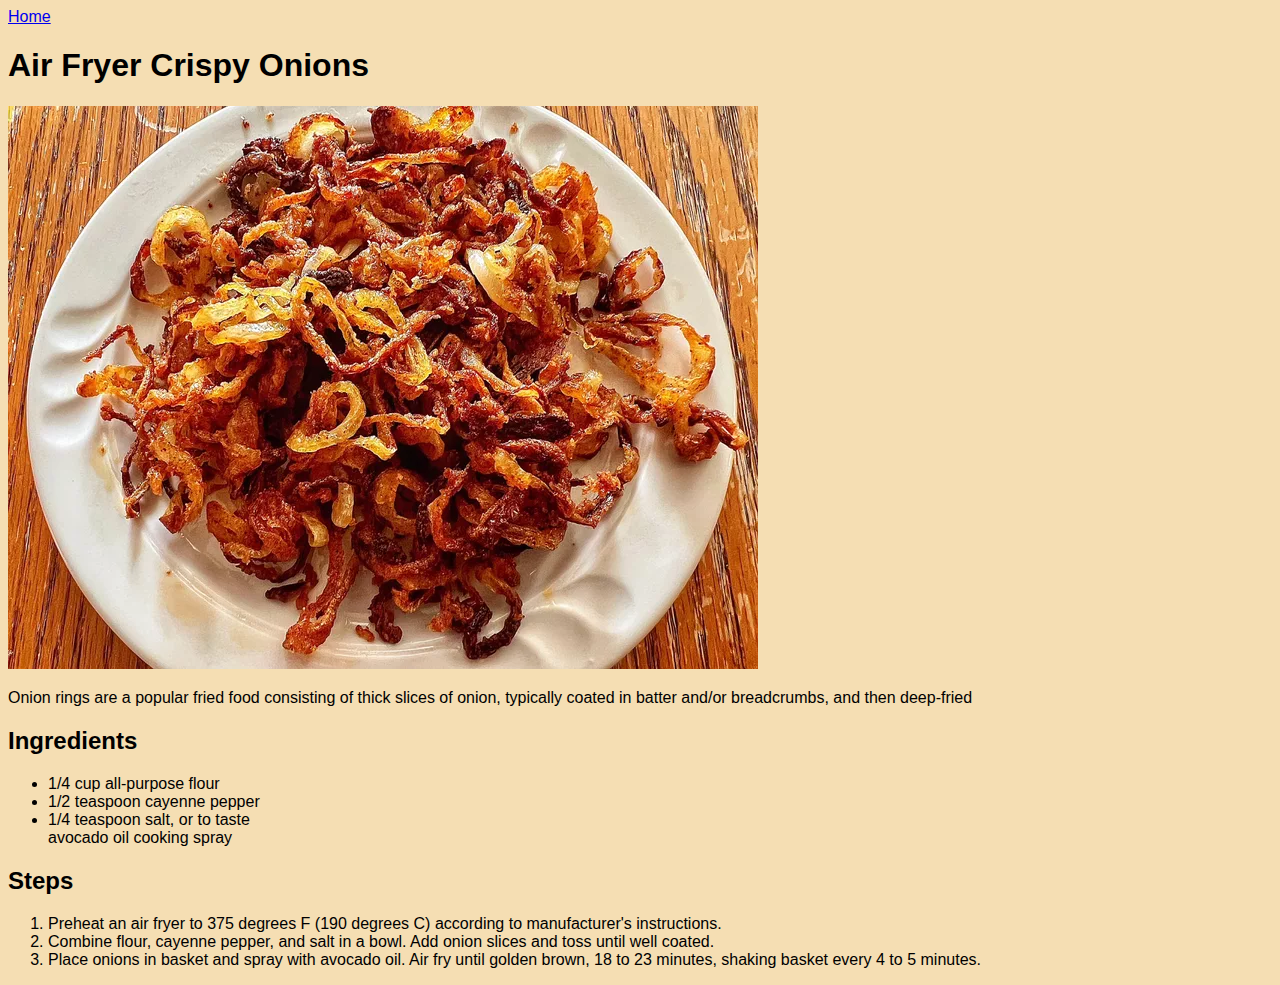
<file: recipes/onion-rings.html>
<!DOCTYPE html>
<html lang="en">
<head>
    <link rel="stylesheet" href="./index.css">
    <meta charset="UTF-8">
    <meta name="viewport" content="width=device-width, initial-scale=1.0">
    <title>Air Fryer Crispy Onions</title>
</head>
<body>
    <a href="../index.html">Home</a>
    <h1>Air Fryer Crispy Onions</h1>
    <img src="../images/onion-rings.webp" alt="Air Fryer Crispy Onions">
    <p>Onion rings are a popular fried food consisting of thick slices of onion, typically coated in batter and/or breadcrumbs, and then deep-fried</p>
    <h2>Ingredients</h2>
    <ul>
        <li>1/4 cup all-purpose flour</li>
        <li>1/2 teaspoon cayenne pepper</li>
        <li>1/4 teaspoon salt, or to taste</li>
        <l1>avocado oil cooking spray</l1>
    </ul>
    <h2>Steps</h2>
    <ol>
        <li>Preheat an air fryer to 375 degrees F (190 degrees C) according to manufacturer's instructions.</li>
        <li>Combine flour, cayenne pepper, and salt in a bowl. Add onion slices and toss until well coated.</li>
        <li>Place onions in basket and spray with avocado oil. Air fry until golden brown, 18 to 23 minutes, shaking basket every 4 to 5 minutes.</li>
    </ol>
</body>
</html>
</file>
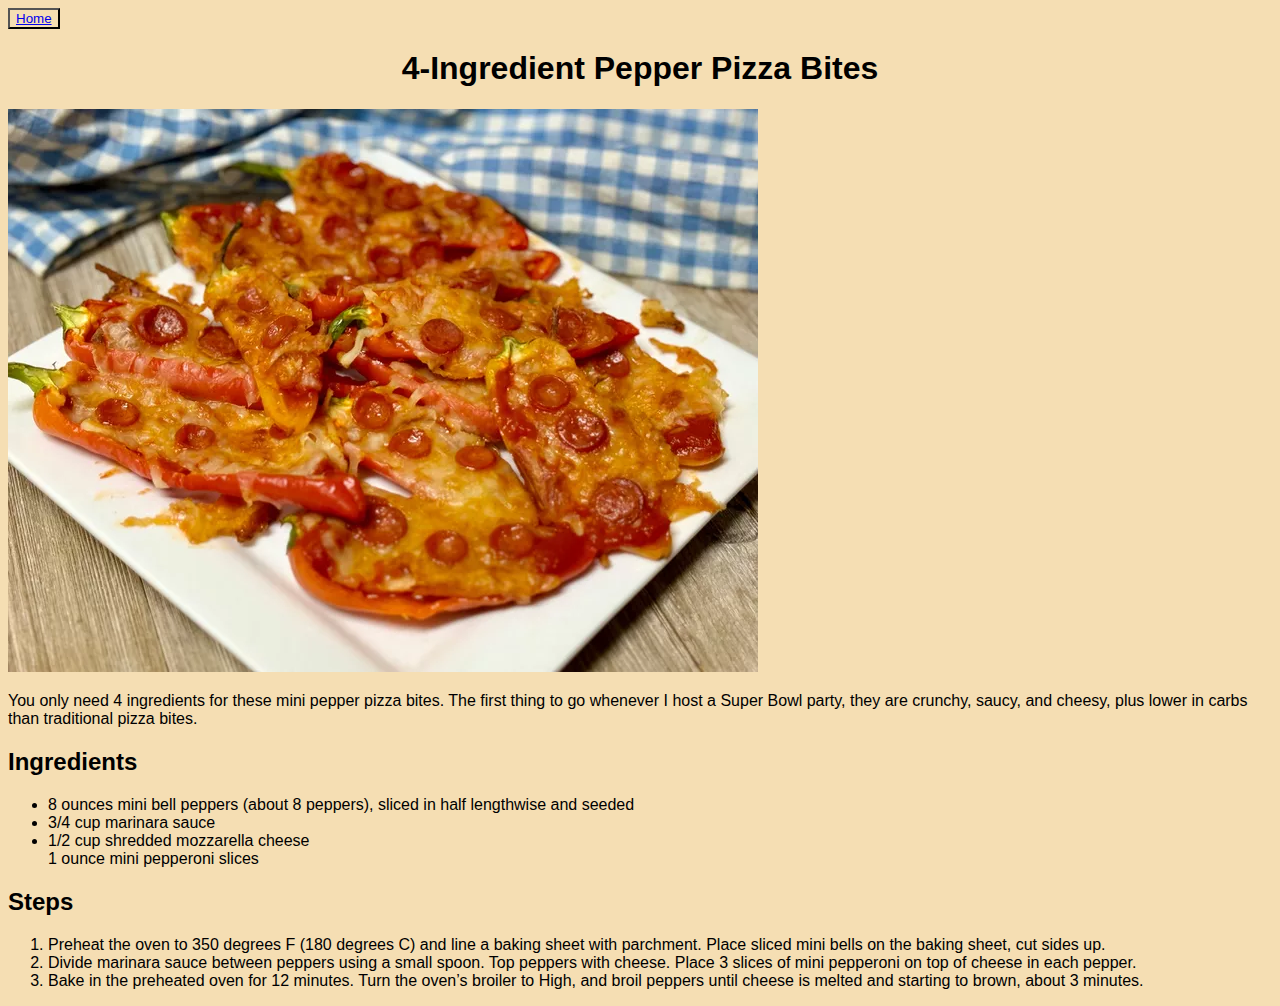
<file: recipes/pepper-pizza.html>
<!DOCTYPE html>
<html lang="en">
<head>
    <link rel="stylesheet" href="./index.css">
    <meta charset="UTF-8">
    <meta name="viewport" content="width=device-width, initial-scale=1.0">
    <title>4-Ingredient Pepper Pizza Bites</title>
</head>
<body>
    <button><a href="../index.html">Home</a></button>
    <h1 id="recipe-name">4-Ingredient Pepper Pizza Bites</h1>
    <img src="../images/pepperpizza.webp" alt="Air Fryer Crispy Onions">
    <div class="desc">
    <p>You only need 4 ingredients for these mini pepper pizza bites. The first thing to go whenever I host a Super Bowl party, they are crunchy, saucy, and cheesy, plus lower in carbs than traditional pizza bites.</p>
    </div>
    <div class="instructions">
    <h2 id="ing-title">Ingredients</h2>
    <ul>
        <li>8 ounces mini bell peppers (about 8 peppers), sliced in half lengthwise and seeded</li>
        <li>3/4 cup marinara sauce</li>
        <li>1/2 cup shredded mozzarella cheese</li>
        <l1>1 ounce mini pepperoni slices</l1>
    </ul>
    </div>
    <h2 id="step-title">Steps</h2>
    <ol>
        <li>Preheat the oven to 350 degrees F (180 degrees C) and line a baking sheet with parchment. Place sliced mini bells on the baking sheet, cut sides up.</li>
        <li>Divide marinara sauce between peppers using a small spoon. Top peppers with cheese. Place 3 slices of mini pepperoni on top of cheese in each pepper.</li>
        <li>Bake in the preheated oven for 12 minutes. Turn the oven’s broiler to High, and broil peppers until cheese is melted and starting to brown, about 3 minutes.</li>
    </ol>
</body>
</html>
</file>
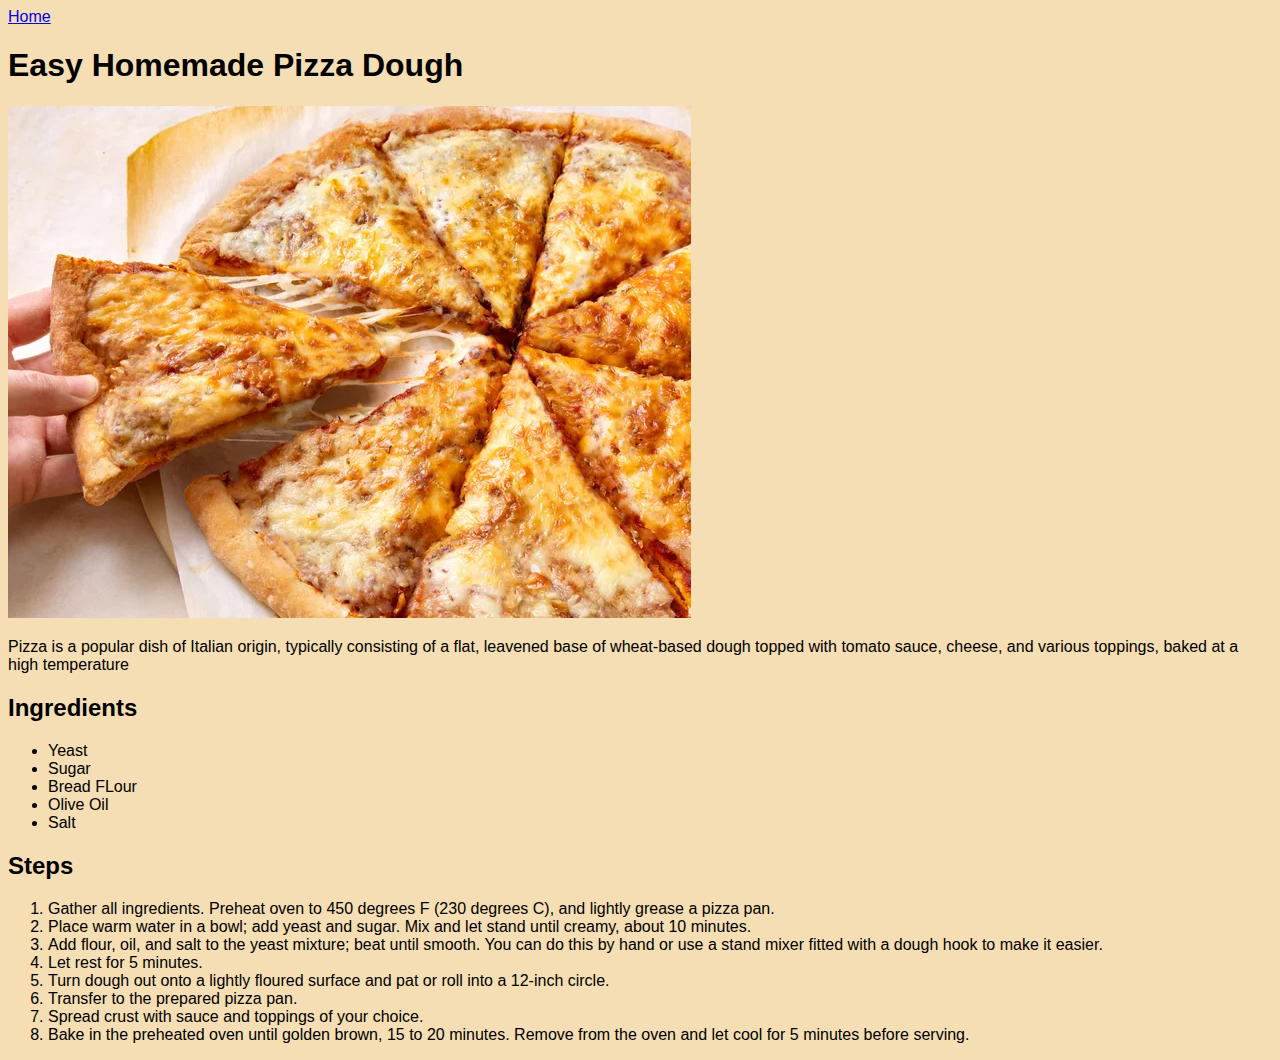
<file: recipes/pizza.html>
<!DOCTYPE html>
<html lang="en">
<head>
    <link rel="stylesheet" href="./index.css">
    <meta charset="UTF-8">
    <meta name="viewport" content="width=device-width, initial-scale=1.0">
    <title>Easy Homemade Pizza Dough</title>
</head>
<body>
    <a href="../index.html">Home</a>
    <h1>Easy Homemade Pizza Dough</h1>
    <img src="../images/Pizza.webp" alt="Pizza">
    <p>Pizza is a popular dish of Italian origin, typically consisting of a flat, leavened base of wheat-based dough topped with tomato sauce, cheese, and various toppings, baked at a high temperature</p>
    <h2>Ingredients</h2>
    <ul>
        <li>Yeast</li>
        <li>Sugar</li>
        <li>Bread FLour</li>
        <li>Olive Oil</li>
        <li>Salt</li>
    </ul>
    <h2>Steps</h2>
    <ol>
        <li>Gather all ingredients. Preheat oven to 450 degrees F (230 degrees C), and lightly grease a pizza pan.</li>
        <li>Place warm water in a bowl; add yeast and sugar. Mix and let stand until creamy, about 10 minutes.</li>
        <li>Add flour, oil, and salt to the yeast mixture; beat until smooth. You can do this by hand or use a stand mixer fitted with a dough hook to make it easier.</li>
        <li>Let rest for 5 minutes.</li>
        <li>Turn dough out onto a lightly floured surface and pat or roll into a 12-inch circle.</li>
        <li>Transfer to the prepared pizza pan.</li>
        <li>Spread crust with sauce and toppings of your choice.</li>
        <li>Bake in the preheated oven until golden brown, 15 to 20 minutes. Remove from the oven and let cool for 5 minutes before serving.</li>
    </ol>
</body>
</html>
</file>
<file: recipes/index.css>
*{
    font-family: Verdana, Geneva, Tahoma, sans-serif;
    background-color: wheat;
}

#recipe-name{
    text-align: center;
    font-weight: bold;
}
</file>
